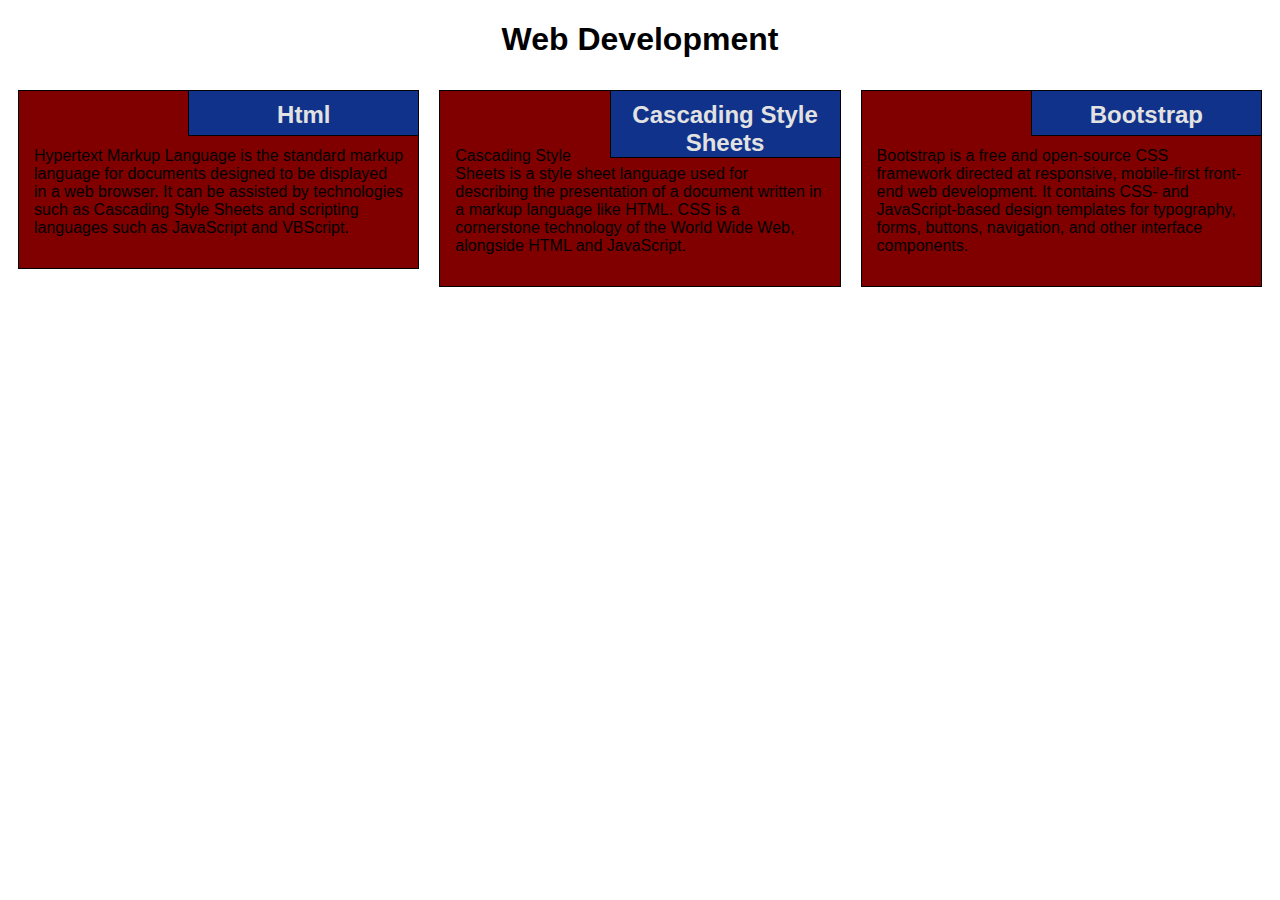
<file: module2_solution/index.html>
<!DOCTYPE html>
<html lang="en">

<head>
    <meta charset="utf-8">
    <meta name="viewport" content="width=device-width, initial-scale=1">
    <title>Assignment Solution for Module 2</title>
    <link rel="stylesheet" href="css/style.css">
</head>

<body>
    <h1>Web Development</h1>
    <div class="row">
        <div class="col-lg-4 col-md-6 col-sm-12">
            <section class="html">
                <h2>Html</h2>
                <p>
                    Hypertext Markup Language is the standard markup language for documents designed to be displayed in a web browser. 
                    It can be assisted by technologies such as Cascading Style Sheets and scripting languages such as JavaScript and 
                    VBScript.
                </p>
            </section>
        </div>
        <div class="col-lg-4 col-md-6 col-sm-12">
            <section class="css">
                <h2>Cascading Style Sheets</h2>
                <p>
                    Cascading Style Sheets is a style sheet language used for describing the presentation of a document written in a 
                    markup language like HTML. CSS is a cornerstone technology of the World Wide Web, alongside HTML and JavaScript.
                </p>
            </section>
        </div>
        <div class="col-lg-4 col-md-12 col-sm-12">
            <section class="bootstrap">
                <h2>Bootstrap</h2>
                <p>
                    Bootstrap is a free and open-source CSS framework directed at responsive, mobile-first front-end web development. 
                    It contains CSS- and JavaScript-based design templates for typography, forms, buttons, navigation, and other 
                    interface components.
                </p>
            </section>
        </div>
    </div>
</body>

</html>
</file>
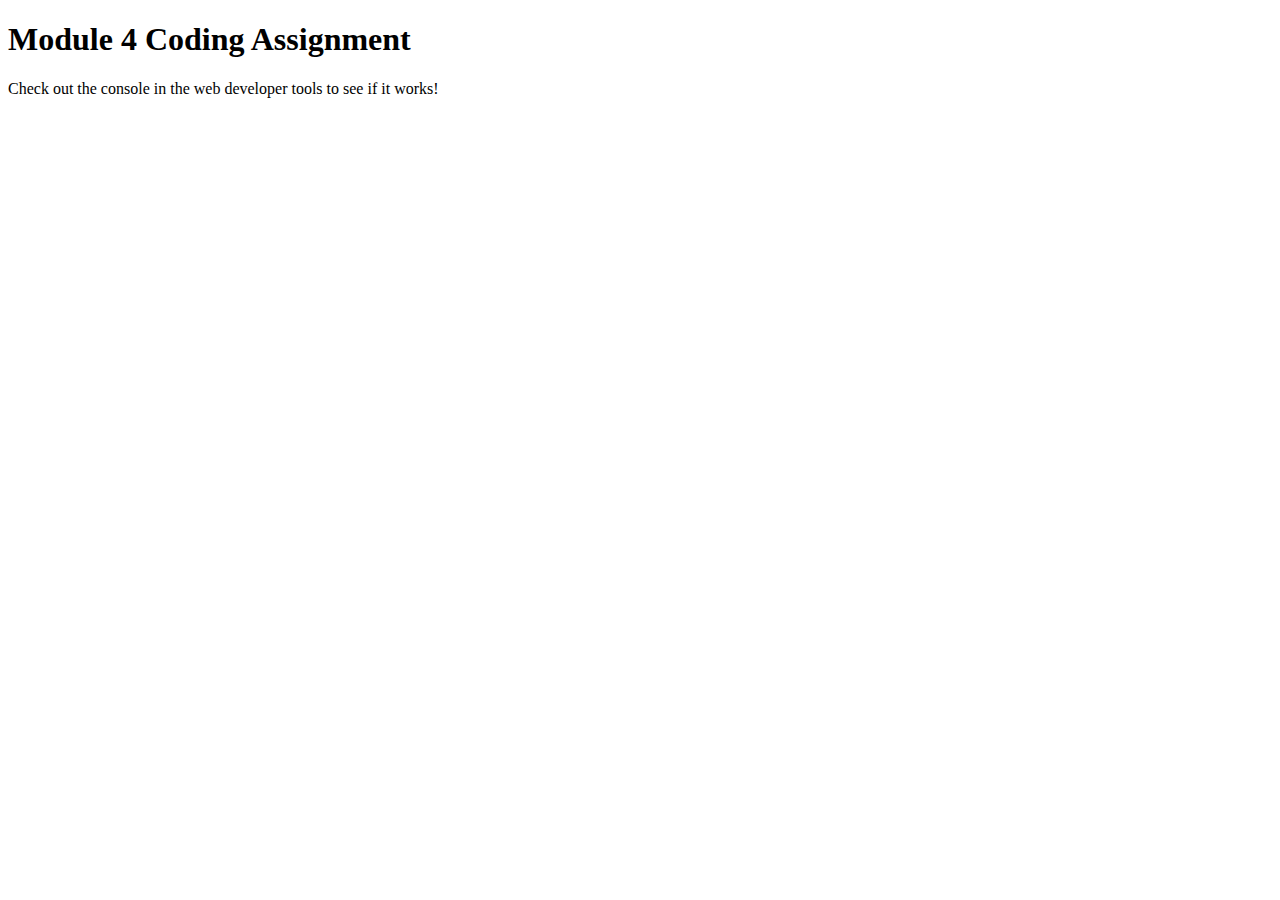
<file: module4_solution/index.html>
<!DOCTYPE html>
<html>

<head>
    <meta charset="utf-8">
    <title>Assignment Solution for Module 4</title>
    <script src="SpeakHello.js"></script>
    <script src="SpeakGoodBye.js"></script>
    <script src="script.js"></script>
</head>

<body>
    <h1>Module 4 Coding Assignment</h1>
    <p>Check out the console in the web developer tools to see if it works!</p>
</body>

</html>
</file>
<file: module2_solution/css/style.css>
* {
    box-sizing: border-box;
    font-family: Helvetica;
}


h1 {
    text-align: center;
    color: black;
}

section {
    border: 1px solid black;
    background-color: #800000;;
    margin: 10px;
}

section>h2 {
    float: right;
    border-bottom: 1px solid black;
    border-left: 1px solid black;
    margin: 0;
    width: 230px;
    text-align: center;
    font-style: Times;
    font-size: 24px;
    font-weight: bold;
    height: 45px;
    padding-top: 10px;
}

section.html>h2 {
    color: #e2e2e2;
    background-color: #10328a;
}

section.css>h2 {
    color: #e2e2e2;
    background-color: #10328a;
    height: auto;
}

section.bootstrap>h2 {
    color: #e2e2e2;
    background-color: #10328a;
}

section>p {
    padding: 40px 15px 15px 15px;
}

.row {
    width: 100%;
}


/* Desktop view options */

@media (min-width: 992px) {
    .col-lg-1, .col-lg-2, .col-lg-3, .col-lg-4, .col-lg-5, .col-lg-6, .col-lg-7, .col-lg-8, .col-lg-9, .col-lg-10, .col-lg-11, .col-lg-12 {
        float: left;
    }
    .col-lg-1 {
        width: 8.33%;
    }
    .col-lg-2 {
        width: 16.66%;
    }
    .col-lg-3 {
        width: 25%;
    }
    .col-lg-4 {
        width: 33.33%;
    }
    .col-lg-5 {
        width: 41.66%;
    }
    .col-lg-6 {
        width: 50%;
    }
    .col-lg-7 {
        width: 58.33%;
    }
    .col-lg-8 {
        width: 66.66%;
    }
    .col-lg-9 {
        width: 74.99%;
    }
    .col-lg-10 {
        width: 83.33%;
    }
    .col-lg-11 {
        width: 91.66%;
    }
    .col-lg-12 {
        width: 100%;
    }
}


/* Tablet view options */

@media (min-width: 768px) and (max-width: 991px) {
    .col-md-1, .col-md-2, .col-md-3, .col-md-4, .col-md-5, .col-md-6, .col-md-7, .col-md-8, .col-md-9, .col-md-10, .col-md-11, .col-md-12 {
        float: left;
    }
    .col-md-1 {
        width: 8.33%;
    }
    .col-md-2 {
        width: 16.66%;
    }
    .col-md-3 {
        width: 25%;
    }
    .col-md-4 {
        width: 33.33%;
    }
    .col-md-5 {
        width: 41.66%;
    }
    .col-md-6 {
        width: 50%;
    }
    .col-md-7 {
        width: 58.33%;
    }
    .col-md-8 {
        width: 66.66%;
    }
    .col-md-9 {
        width: 74.99%;
    }
    .col-md-10 {
        width: 83.33%;
    }
    .col-md-11 {
        width: 91.66%;
    }
    .col-md-12 {
        width: 100%;
    }
}


/* Mobile view options */

@media (max-width: 767px) {
    .col-sm-1, .col-sm-2, .col-sm-3, .col-sm-4, .col-sm-5, .col-sm-6, .col-sm-7, .col-sm-8, .col-sm-9, .col-sm-10, .col-sm-11, .col-sm-12 {
        float: left;
    }
    .col-sm-1 {
        width: 8.33%;
    }
    .col-sm-2 {
        width: 16.66%;
    }
    .col-sm-3 {
        width: 25%;
    }
    .col-sm-4 {
        width: 33.33%;
    }
    .col-sm-5 {
        width: 41.66%;
    }
    .col-sm-6 {
        width: 50%;
    }
    .col-sm-7 {
        width: 58.33%;
    }
    .col-sm-8 {
        width: 66.66%;
    }
    .col-sm-9 {
        width: 74.99%;
    }
    .col-sm-10 {
        width: 83.33%;
    }
    .col-sm-11 {
        width: 91.66%;
    }
    .col-sm-12 {
        width: 100%;
    }
}
</file>
